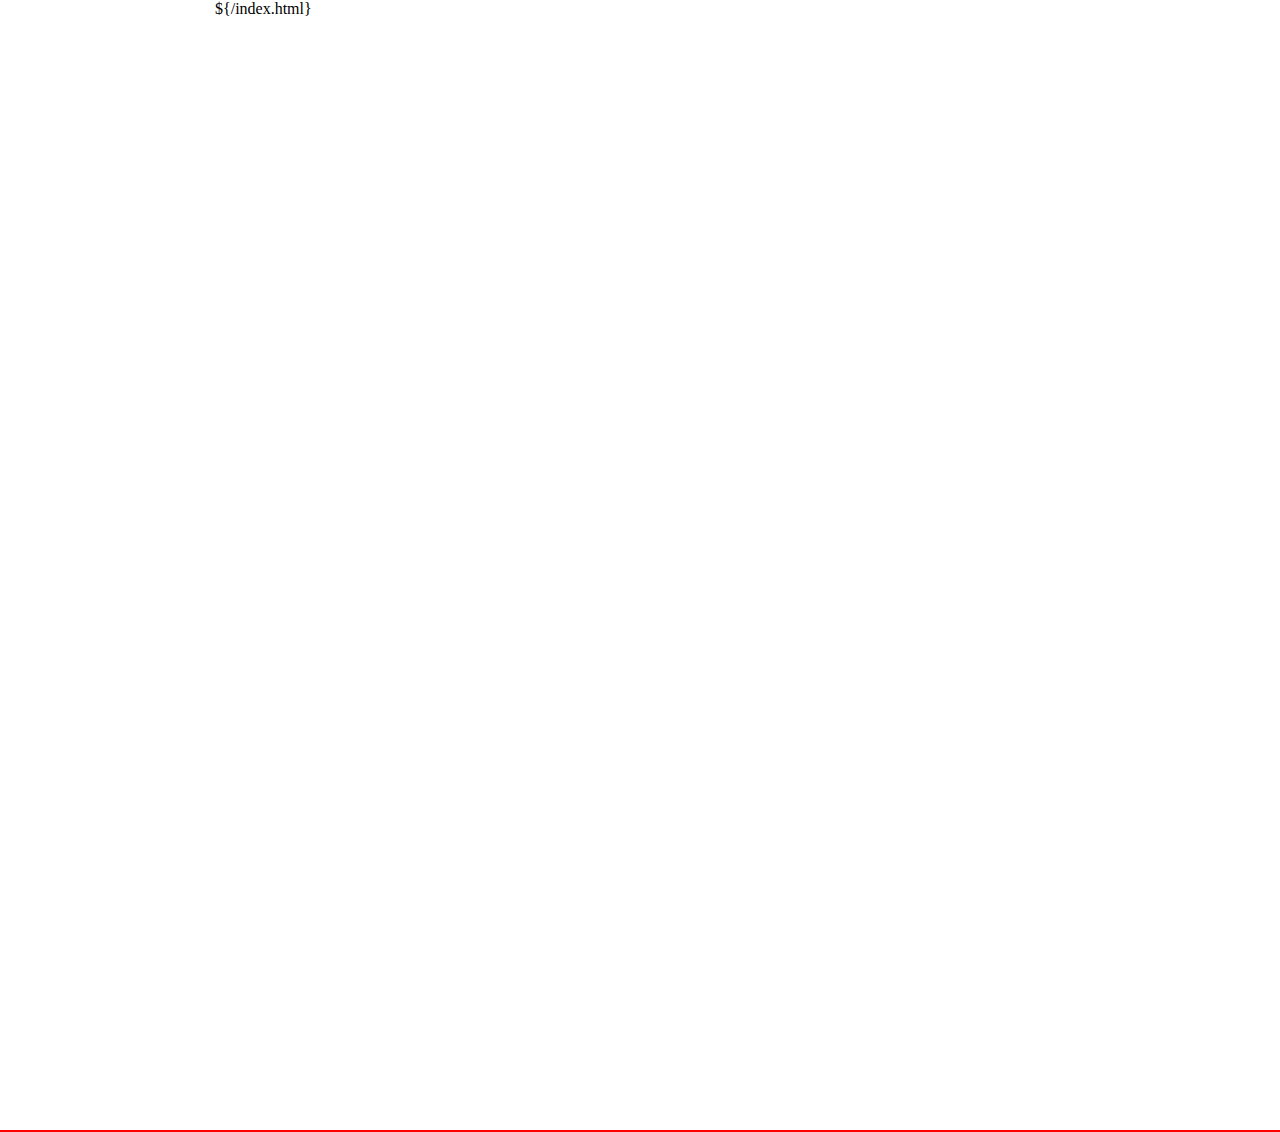
<file: assets/index.html>
<!DOCTYPE html>
<html>

<head>
    <meta charset="UTF-8">
    <meta name="viewport" content="width=device-width, initial-scale=1.0">
    <meta http-equiv="X-UA-Compatible" content="ie=edge">
    <title>PDF Designer</title>
    <link rel="stylesheet" href="/assets/styles/master.css">
    <link rel="stylesheet" href="/assets/styles/iconfont.css">
    <script src='/assets/scripts/api.js'></script>
    <script defer src='/assets/scripts/client.js'></script>
    <!-- iconfont -->
</head>

<body>
    <div id='split-lines'>
        <hr />
    </div>
    <div class='a4'>${/index.html}</div>
</body>

</html>
</file>
<file: assets/styles/master.css>
body {
    margin: 0;
}

.highlight {
    background: #000;
}

.a4 {
    /* padding: 8px; */
    /* width: 794px; */
    width: 850px;
    margin: auto;
    background: #fff;
}

#split-lines {
    position: absolute;
    top: 0;
    left: 0;
    right: 0;
    z-index: 999;
}

.hide {
    display: none;
}

#split-lines hr {
    margin-top: 1130px;
    margin-bottom: 0;
    /* 1123px; */
    border: 1px red solid;
}
</file>
<file: assets/styles/iconfont.css>
.icon {
    width: 1em;
    height: 1em;
    vertical-align: -0.15em;
    fill: currentColor;
    overflow: hidden;
}
</file>
